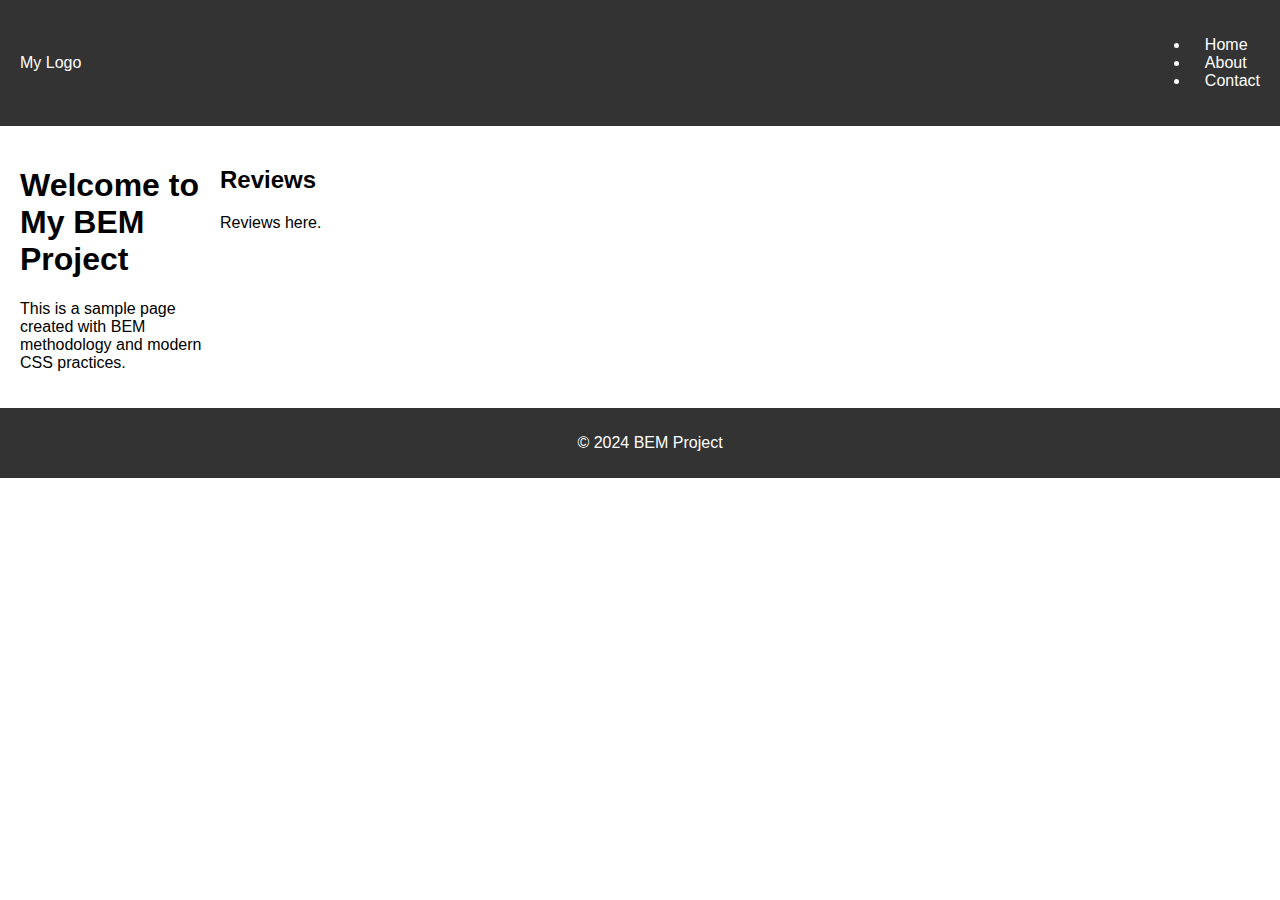
<file: index.html>
<!DOCTYPE html>
<html lang="en">
<head>
<meta charset="UTF-8">
<meta name="viewport" content="width=device-width, initial-scale=1.0">
<title>BEM Project</title>
<link rel="stylesheet" href="styles.css">
</head>
<body>
<div class="header">
<div class="header__logo">My Logo</div>
<nav class="header__nav">
<ul class="header__list">
<li class="header__item"><a class="header__link"
href="#">Home</a></li>
<li class="header__item"><a class="header__link"
href="#">About</a></li>
<li class="header__item"><a class="header__link"
href="#">Contact</a></li>
</ul>
</nav>
</div>
<div class="content">
    <section class="content__section">
        <h1 class="content__title">Welcome to My BEM Project</h1>
        <p class="content__text">This is a sample page created with BEM
        methodology and modern CSS practices.</p>
    </section>
    <section class="content__section">
        <h2>Reviews</h2>
        <p>Reviews here.</p>
        </section>
</div>
<div class="footer">
<p class="footer__text">© 2024 BEM Project</p>
</div>
</body>
</html>
</file>
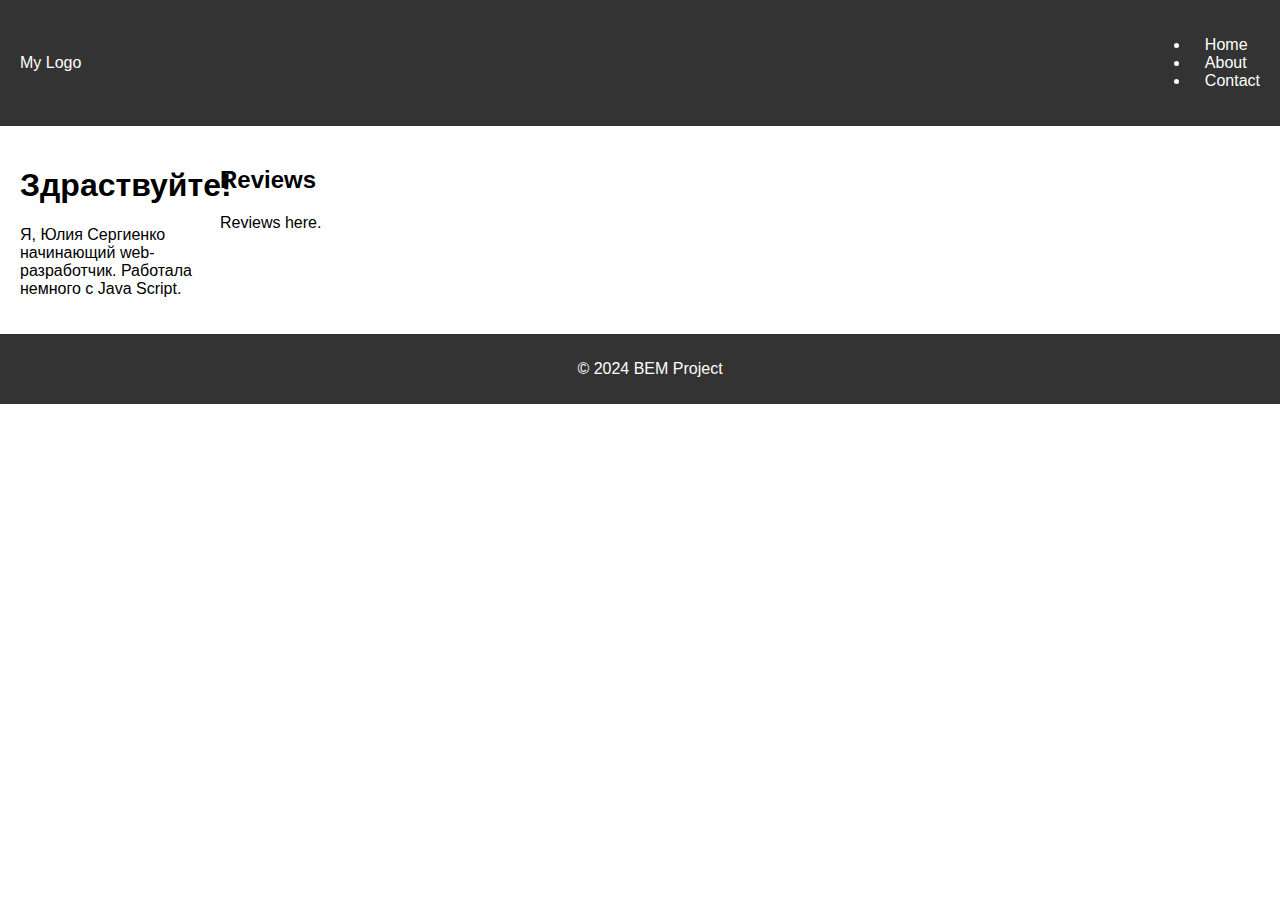
<file: about.html>
<!DOCTYPE html>
<html lang="en">
<head>
<meta charset="UTF-8">
<meta name="viewport" content="width=device-width, initial-scale=1.0">
<title>BEM Project</title>
<link rel="stylesheet" href="styles.css">
</head>
<body>
<div class="header">
<div class="header__logo">My Logo</div>
<nav class="header__nav">
<ul class="header__list">
<li class="header__item"><a class="header__link"
href="index.html">Home</a></li>
<li class="header__item"><a class="header__link"
href="about.html">About</a></li>
<li class="header__item"><a class="header__link"
href="#">Contact</a></li>
</ul>
</nav>
</div>
<div class="content">
    <section class="content__section">
        <h1 class="content__title">Здраствуйте!</h1>
        <p class="content__text">Я, Юлия Сергиенко начинающий web-разработчик.
             Работала немного с Java Script.</p>
    </section>
    <section class="content__section">
        <h2>Reviews</h2>
        <p>Reviews here.</p>
        </section>
</div>
<div class="footer">
<p class="footer__text">© 2024 BEM Project</p>
</div>
</body>
</html>
</file>
<file: styles.css>
body {
    font-family: Arial, sans-serif;
    margin: 0;
    padding: 0;
    }
    .page {
        max-width: 1200px;
        margin: 0 auto;
        padding: var(--padding);
      }
      
    .header {
    display: flex;
    justify-content: space-between;
    align-items: center;
    background-color: #333;
    color: #fff;
    padding: 20px;
    }
    .header__nav {
    display: flex;
    }
    .header__link {
    color: #fff;
    text-decoration: none;
    margin-left: 15px;
    }
    .header__link:hover {
    color: #ff0000;
    }
    .content {
    display: grid;
    grid-template-columns: 200px 200px;
    padding: 20px;
    }
    .footer {
    background-color: #333;
    color: #fff;
    text-align: center;
    padding: 10px;
    position: relative;
    bottom: 0;
    width: 100%;
    }
</file>
